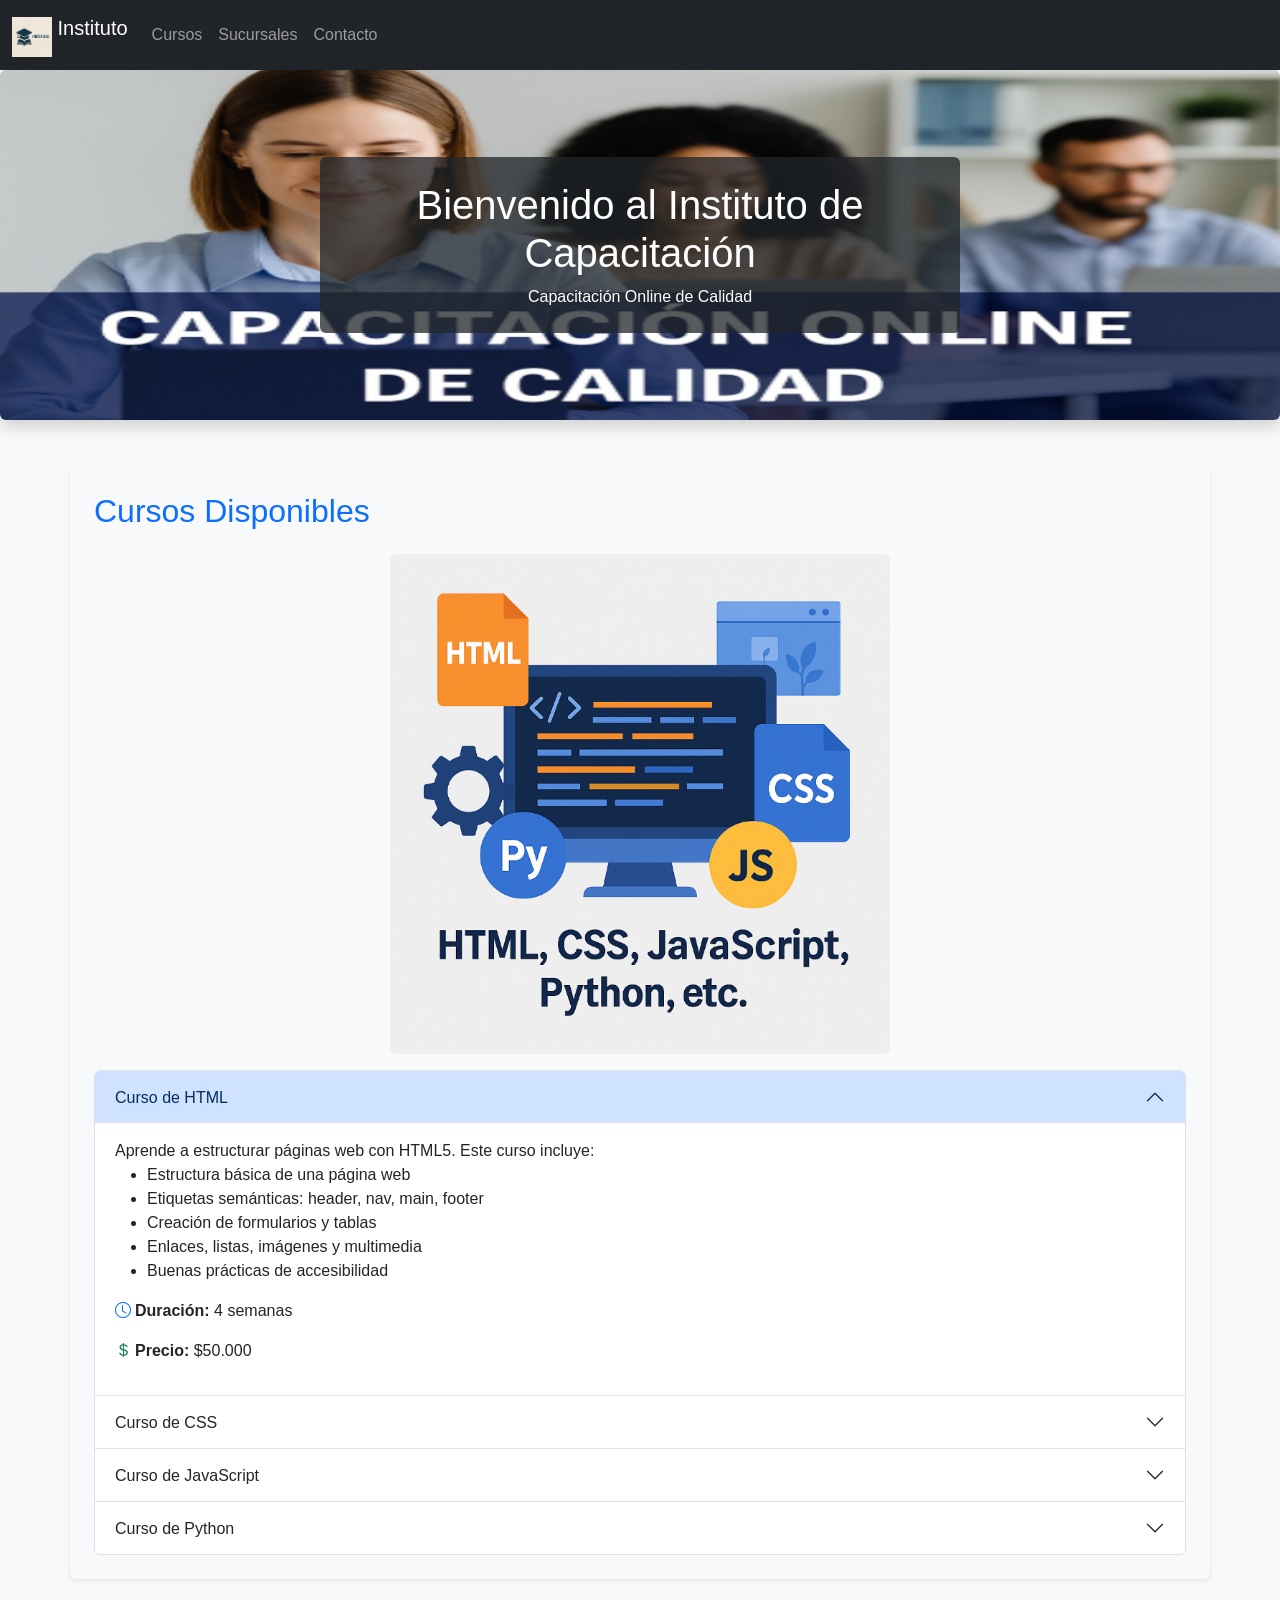
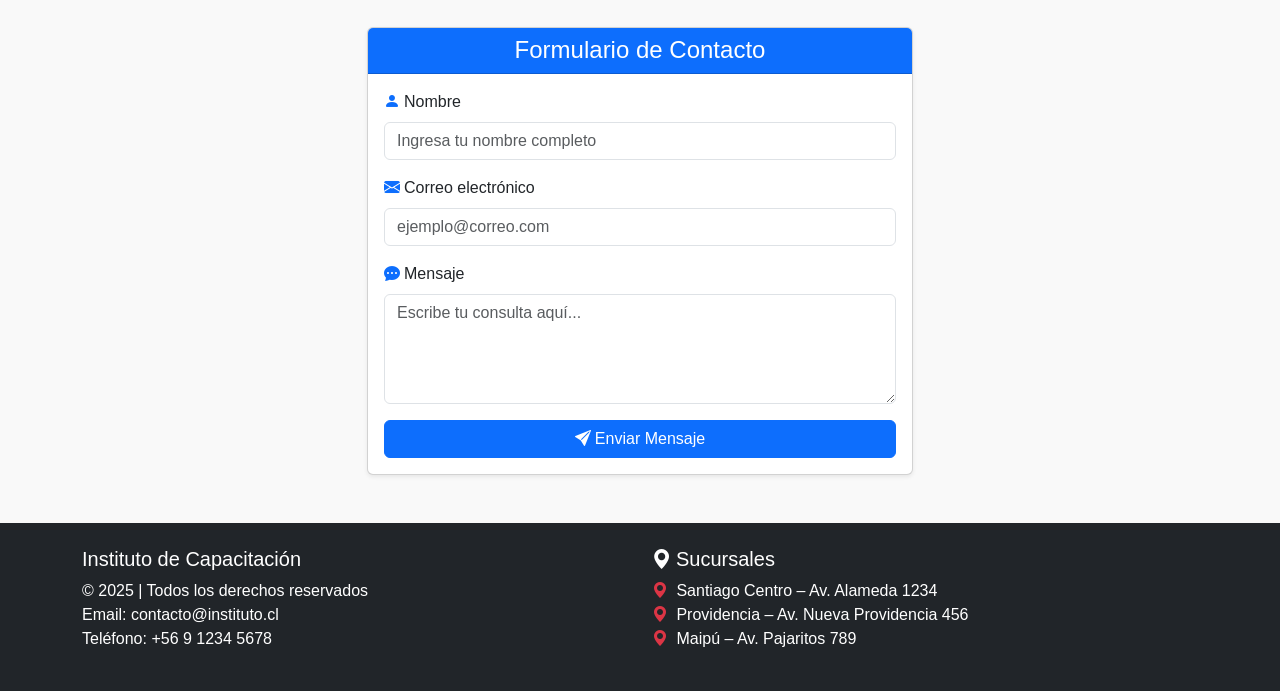
<file: Sitio_Instituto/index.html>
<!DOCTYPE html>
<html lang="es">
<head>
    <meta charset="UTF-8">
    <meta name="viewport" content="width=device-width, initial-scale=1.0">
    <title>Instituto de Capacitación</title>
    <link rel="stylesheet" href="https://cdn.jsdelivr.net/npm/bootstrap@5.3.0/dist/css/bootstrap.min.css">
    <link rel="stylesheet" href="css/estilos.css">
    <link rel="stylesheet" href="https://cdn.jsdelivr.net/npm/bootstrap-icons@1.10.5/font/bootstrap-icons.css">
</head>
<body>
    <nav class="navbar navbar-expand-lg navbar-dark bg-dark">
        <div class="container-fluid">
            <a class="navbar-brand" href="#">
                <img src="imagenes/Logo instituto.png" alt="Instituto Logo" width="40" height="40" class="d-inline-block align-text-top">
                Instituto
            </a>
            <button class="navbar-toggler" type="button" data-bs-toggle="collapse" data-bs-target="#navbarNav">
                <span class="navbar-toggler-icon"></span>
            </button>
            <div class="collapse navbar-collapse" id="navbarNav">
                <ul class="navbar-nav">
                    <li class="nav-item"><a class="nav-link" href="#cursos">Cursos</a></li>
                    <li class="nav-item"><a class="nav-link" href="#sucursales">Sucursales</a></li>
                    <li class="nav-item"><a class="nav-link" href="#contacto">Contacto</a></li>
                </ul>
            </div>
        </div>
    </nav>

    <header class="position-relative shadow mb-4 rounded overflow-hidden">
        <img src="imagenes/banner.png" class="w-100" alt="Banner Capacitación" style="height: 350px; object-fit: cover;">
        <div class="position-absolute top-50 start-50 translate-middle text-white text-center bg-dark bg-opacity-75 p-4 rounded">
            <h1 class="mb-2">Bienvenido al Instituto de Capacitación</h1>
            <p class="mb-0">Capacitación Online de Calidad</p>
        </div>
    </header>

    <section id="cursos" class="container my-5 p-4 bg-light rounded shadow-sm">
        <h2 class="text-primary mb-4">Cursos Disponibles</h2>
        <img src="imagenes/cursos.png" class="img-fluid rounded mb-3 d-block mx-auto" alt="Cursos en línea" style="max-width: 500px;">
      <div class="accordion" id="accordionCursos">
  <!-- HTML -->
  <div class="accordion-item">
    <h2 class="accordion-header" id="headingHTML">
      <button class="accordion-button" type="button" data-bs-toggle="collapse" data-bs-target="#collapseHTML" aria-expanded="true" aria-controls="collapseHTML">
        Curso de HTML
      </button>
    </h2>
    <div id="collapseHTML" class="accordion-collapse collapse show" aria-labelledby="headingHTML" data-bs-parent="#accordionCursos">
      <div class="accordion-body">
        Aprende a estructurar páginas web con HTML5. Este curso incluye:
        <ul>
          <li>Estructura básica de una página web</li>
          <li>Etiquetas semánticas: header, nav, main, footer</li>
          <li>Creación de formularios y tablas</li>
          <li>Enlaces, listas, imágenes y multimedia</li>
          <li>Buenas prácticas de accesibilidad</li>
        </ul>
        <p><i class="bi bi-clock me-1 text-primary"></i><strong>Duración:</strong> 4 semanas</p>
        <p><i class="bi bi-currency-dollar me-1 text-success"></i><strong>Precio:</strong> $50.000</p>
      </div>
    </div>
  </div>

  <!-- CSS -->
  <div class="accordion-item">
    <h2 class="accordion-header" id="headingCSS">
      <button class="accordion-button collapsed" type="button" data-bs-toggle="collapse" data-bs-target="#collapseCSS" aria-expanded="false" aria-controls="collapseCSS">
        Curso de CSS
      </button>
    </h2>
    <div id="collapseCSS" class="accordion-collapse collapse" aria-labelledby="headingCSS" data-bs-parent="#accordionCursos">
      <div class="accordion-body">
        Diseña y estiliza páginas web modernas con CSS3. Contenidos:
        <ul>
          <li>Estilos básicos: colores, fuentes, bordes y fondos</li>
          <li>Box model y posicionamiento</li>
          <li>Flexbox y Grid Layout</li>
          <li>Animaciones y transiciones</li>
          <li>Responsive Design con Media Queries</li>
        </ul>
        <p><i class="bi bi-clock me-1 text-primary"></i><strong>Duración:</strong> 4 semanas</p>
        <p><i class="bi bi-currency-dollar me-1 text-success"></i><strong>Precio:</strong> $50.000</p>
      </div>
    </div>
  </div>

  <!-- JavaScript -->
  <div class="accordion-item">
    <h2 class="accordion-header" id="headingJS">
      <button class="accordion-button collapsed" type="button" data-bs-toggle="collapse" data-bs-target="#collapseJS" aria-expanded="false" aria-controls="collapseJS">
        Curso de JavaScript
      </button>
    </h2>
    <div id="collapseJS" class="accordion-collapse collapse" aria-labelledby="headingJS" data-bs-parent="#accordionCursos">
      <div class="accordion-body">
        Agrega interactividad a tus sitios con JavaScript. Este curso abarca:
        <ul>
          <li>Variables, tipos de datos y operadores</li>
          <li>Funciones y estructuras de control (if, switch, loops)</li>
          <li>Manejo del DOM (Document Object Model)</li>
          <li>Eventos, validación de formularios</li>
          <li>Introducción a objetos, arrays y funciones flecha</li>
          <li>Uso de librerías básicas como SweetAlert y Bootstrap JS</li>
        </ul>
        <p><i class="bi bi-clock me-1 text-primary"></i><strong>Duración:</strong> 5 semanas</p>
        <p><i class="bi bi-currency-dollar me-1 text-success"></i><strong>Precio:</strong> $60.000</p>
      </div>
    </div>
  </div>

  <!-- Python -->
  <div class="accordion-item">
    <h2 class="accordion-header" id="headingPython">
      <button class="accordion-button collapsed" type="button" data-bs-toggle="collapse" data-bs-target="#collapsePython" aria-expanded="false" aria-controls="collapsePython">
        Curso de Python
      </button>
    </h2>
    <div id="collapsePython" class="accordion-collapse collapse" aria-labelledby="headingPython" data-bs-parent="#accordionCursos">
      <div class="accordion-body">
        Aprende programación desde cero con Python. El curso incluye:
        <ul>
          <li>Sintaxis básica y uso de variables</li>
          <li>Condicionales y bucles (if, for, while)</li>
          <li>Funciones definidas por el usuario</li>
          <li>Manejo de archivos y errores</li>
          <li>Introducción a estructuras de datos (listas, tuplas, diccionarios)</li>
          <li>Mini proyectos prácticos (calculadoras, juegos, automatización básica)</li>
        </ul>
        <p><i class="bi bi-clock me-1 text-primary"></i><strong>Duración:</strong> 6 semanas</p>
        <p><i class="bi bi-currency-dollar me-1 text-success"></i><strong>Precio:</strong> $70.000</p>
      </div>
    </div>
  </div>
</div>


    </section>




  <section id="contacto" class="container my-5">
  <div class="row justify-content-center">
    <div class="col-md-8 col-lg-6">
      <div class="card shadow-sm">
        <div class="card-header bg-primary text-white text-center">
          <h4 class="mb-0">Formulario de Contacto</h4>
        </div>
        <div class="card-body">
          <form>
            <div class="mb-3">
              <label for="nombre" class="form-label"><i class="bi bi-person-fill me-1 text-primary"></i>Nombre</label>
              <input type="text" class="form-control" id="nombre" placeholder="Ingresa tu nombre completo" required>
            </div>
            <div class="mb-3">
              <label for="email" class="form-label"><i class="bi bi-envelope-fill me-1 text-primary"></i>Correo electrónico</label>
              <input type="email" class="form-control" id="email" placeholder="ejemplo@correo.com" required>
            </div>
            <div class="mb-3">
              <label for="mensaje" class="form-label"><i class="bi bi-chat-dots-fill me-1 text-primary"></i>Mensaje</label>
              <textarea class="form-control" id="mensaje" rows="4" placeholder="Escribe tu consulta aquí..." required></textarea>
            </div>
            <div class="d-grid">
              <button type="submit" class="btn btn-primary"><i class="bi bi-send-fill me-1"></i>Enviar Mensaje</button>
            </div>
          </form>
        </div>
      </div>
    </div>
  </div>
</section>


    <footer class="bg-dark text-white py-4 mt-5">
  <div class="container">
    <div class="row">
      <!-- Información general -->
      <div class="col-md-6 mb-3 mb-md-0">
        <h5>Instituto de Capacitación</h5>
        <p class="mb-0">&copy; 2025 | Todos los derechos reservados</p>
        <p class="mb-0">Email: contacto@instituto.cl</p>
        <p class="mb-0">Teléfono: +56 9 1234 5678</p>
      </div>

      <!-- Sucursales -->
      <div class="col-md-6">
        <h5><i class="bi bi-geo-alt-fill me-1"></i>Sucursales</h5>
        <ul class="list-unstyled">
          <li><i class="bi bi-geo-alt-fill text-danger me-1"></i> Santiago Centro – Av. Alameda 1234</li>
          <li><i class="bi bi-geo-alt-fill text-danger me-1"></i> Providencia – Av. Nueva Providencia 456</li>
          <li><i class="bi bi-geo-alt-fill text-danger me-1"></i> Maipú – Av. Pajaritos 789</li>
        </ul>
      </div>
    </div>
  </div>
</footer>


    <script src="https://cdn.jsdelivr.net/npm/bootstrap@5.3.0/dist/js/bootstrap.bundle.min.js"></script>
</body>
</html>
</file>
<file: Sitio_Instituto/css/estilos.css>
body {
    background-color: #f9f9f9;
    font-family: 'Segoe UI', sans-serif;
}

h2 {
    color: #003366;
}

section {
    scroll-margin-top: 80px;
}
</file>
